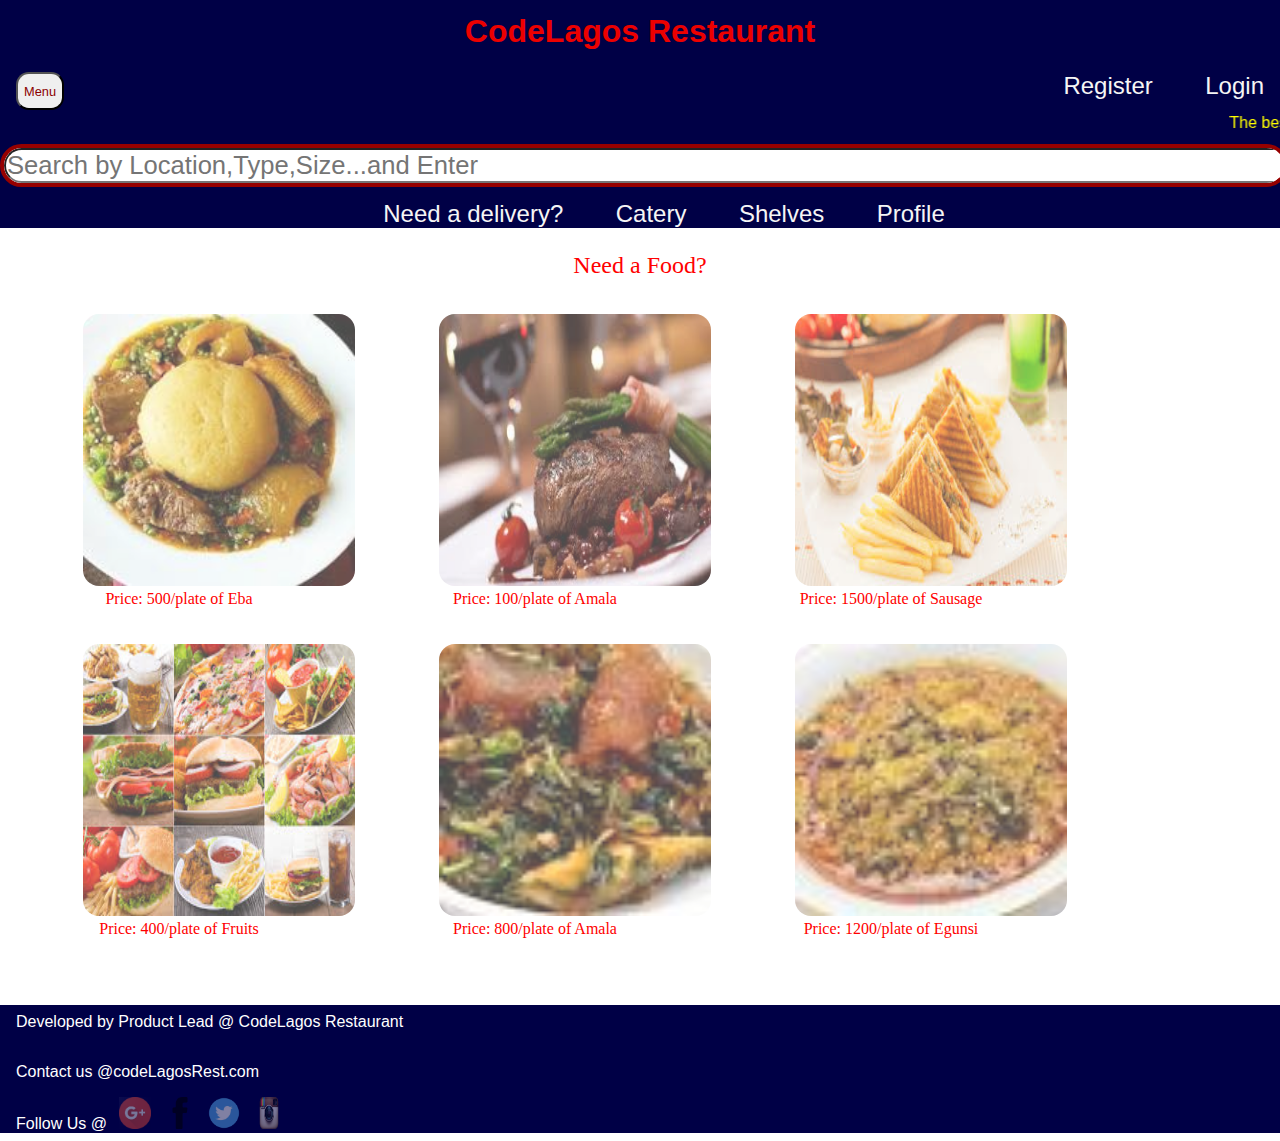
<file: RESTAURANT/index.html>
<!--
    NAME: OMOLE-ADEBOMI STEVEN
    PROJECT: RESTAURANT
    DOB: 29th of July
    
-->
<!DOCTYPE HTML>
<HTML>
<head>
    <meta charset='utf-8'>
    <meta name='viewpoint' content='width=width-width, initial-scale=1.0'>
    <title>
        Restaurant
    </title>
     <link rel="stylesheet" href="CSS/index.css">
    </head>
    <body>

    
        <div class='headcase'>
        <h1 class='head'>CodeLagos Restaurant</h1>
        <div class='menu-down'>
            <button class='menu-btn'>Menu<i ></i></button>
            <div class='menu-form'>
            <a href='cart.php'><button class='menu-btn'>My Cart</button></a>
            <button class='menu-btn'>My Order</button>
            <a href='chats.php'><button class='menu-btn'>Chats</button></a>
            <button class='menu-btn'>Contacts</button>
            <a href='payment.html'><button class='menu-btn'>Payment</button></a>
            </div>
        </div>
        <div class='headline'>
            <!--a href='postgig.php'><button class='header'>Advertisement</button></a-->
            <a href='signup.html'><span class='header'>Register</span></a>
            <a href='login.html'><span class='header'>Login</span></a>
        </div>
        <div style='color:yellow;margin-bottom:-1.5em;margin-top:4em'><marquee>The best Restaurant you will ever love</marquee></div>
        <div class='searchbar'>
                <div class = "topnav">
                <form action = '' method = 'GET' name = 'querySearch'>
                  <input type = "text" size=100% step=10 name = 'search' placeholder = "Search by Location,Type,Size...and Enter" required/>
                </form>
                </div>
        </div>
        <div class='headline1'>
            <!--a href='postgig.php'><button class='header'>Advertisement</button></a-->
            <a href='postgig.php'><span class='header'>Need a delivery?</span></a>
            <a href='postgig.php'><span class='header'>Catery</span></a>
            <a href='services.php'><span class='header'>Shelves</span></a>
            <a href='updateprofile.php'><span class='header'>Profile</span></a>
        </div>
        </div>
        <section>
        <div class='food'>
            <label>Need a Food?</label>
        </div>
        <table>
        <tr> 
        <td><span><a href=''>
            <div class='image-down'>
                    <img src='IMAGES/eba.jpeg' class='img-control' title='Eba'/></a><div class='price'>Price: 500/plate of Eba</div>
                    <div class='image-form'>
                    <a href='cart.php'><button class='image-btn'>Like</button></a>
                   
                    <a href='chats.php'><button class='image-btn'>Cart</button></a>
                    <button class='image-btn'>Contact</button>
                    <div class='popup-contact'><button class='image-btn' onclick='popupForm1()' name ='contact-btn'>Order</button>
        
                        <span class='popupbox-contact' id='popup1'>
                        <div class='container'>    
                        <form action='' method='POST' name='saveCardDetails' class='order-form'>
                                <div class='order-content'><label for='card_name'>Name on card</label></div>
                                <div class='order-content'><input id='card_name' name='bankUserName' type='text' required></div>
                                <div class='order-content'><label for='card_number'>Card Number</label></div>
                                <div class='order-content'><input id='card_number' name='bankCardNo' type='number' required></div>
                                <div class='order-content'><label for='bank_namer'>Bank Name</label></div>
                                <div class='order-content'><input id='bank_name' name='bankName' type='text' required></div>
                                <div class='order-content'><label for='bank_namer'>Order Pieces</label></div>
                                <div class='order-content'><input id='pieces1' name='orderPieces' type='number' required></div>
                                <div class='order-content'><label for='bank_namer'>Delivery Location</label></div>
                                <div class='order-content'><input id='bank_name' name='location' type='text' required></div>
                                <button class='order-btn' onclick='place1()'>Place Order</button>
                            </form>
                            </div>
                            </span>
                            </div>
                            <script>
                                    function popupForm1() {
                                        var popup = document.getElementById('popup1');
                                            popup.classList.toggle('show');
                                                }
                                    function place1(){
                                        var piece = document.getElementById('pieces1').value;
                                        var totalPrice = piece * 500;
                                        alert("Order Succesfully placed for "+piece+"for "+totalPrice);
                                    }
                                </script>
                    </div>
                </div></span></td>
        <td><span><a href=''>
            <div class='image-down'>
                <img src='IMAGES/rest1.jpeg' class='img-control' title='Amala'/></a><div class='price'>Price: 100/plate of Amala</div>
                <div class='image-form'>
                        <a href='cart.php'><button class='image-btn'>Like</button></a>
                        
                        <a href='chats.php'><button class='image-btn'>Cart</button></a>
                        <button class='image-btn'>Contact</button>
                        <div class='popup-contact'><button class='image-btn' onclick='popupForm2()' name ='contact-btn'>Order</button>
        
                            <span class='popupbox-contact' id='popup2'>
                            <div class='container'>    
                            <form action='' method='POST' name='saveCardDetails' class='order-form'>
                                    <div class='order-content'><label for='card_name'>Name on card</label></div>
                                    <div class='order-content'><input id='card_name' name='bankUserName' type='text' required></div>
                                    <div class='order-content'><label for='card_number'>Card Number</label></div>
                                    <div class='order-content'><input id='card_number' name='bankCardNo' type='number' required></div>
                                    <div class='order-content'><label for='bank_namer'>Bank Name</label></div>
                                    <div class='order-content'><input id='bank_name' name='bankName' type='text' required></div>
                                    <div class='order-content'><label for='bank_namer'>Order Pieces</label></div>
                                    <div class='order-content'><input id='pieces2' name='orderPieces' type='number' required></div>
                                    <div class='order-content'><label for='bank_namer'>Delivery Location</label></div>
                                    <div class='order-content'><input id='bank_name' name='location' type='text' required></div>
                                    <button class='order-btn' onclick='place2()'>Place Order</button>
                                </form>
                                </div>
                                </span>
                                </div>
                                <script>
                                        function popupForm2() {
                                            var popup = document.getElementById('popup2');
                                                popup.classList.toggle('show');
                                                    }
                                        function place2(){
                                            var piece = document.getElementById('pieces2').value;
                                            var totalPrice = piece * 100;
                                            alert("Order Succesfully placed for "+piece+"for "+totalPrice);
                                    }
                                    </script>
                        </div>
                    </div></span></td>
        <td><span><a href=''>
                <div class='image-down'>
                    <img src='IMAGES/rest2.jpeg' title='sausage' class='img-control'/></a><div class='price'>Price: 1500/plate of Sausage</div>
                    <div class='image-form'>
                            <a href='cart.php'><button class='image-btn'>Like</button></a>
                          
                            <a href='chats.php'><button class='image-btn'>Cart</button></a>
                            <button class='image-btn'>Contact</button>
                            <div class='popup-contact'><button class='image-btn' onclick='popupForm3()' name ='contact-btn'>Order</button>
        
                                <span class='popupbox-contact' id='popup3'>
                                <div class='container'>    
                                <form action='' method='POST' name='saveCardDetails' class='order-form'>
                                        <div class='order-content'><label for='card_name'>Name on card</label></div>
                                        <div class='order-content'><input id='card_name' name='bankUserName' type='text' required></div>
                                        <div class='order-content'><label for='card_number'>Card Number</label></div>
                                        <div class='order-content'><input id='card_number' name='bankCardNo' type='number' required></div>
                                        <div class='order-content'><label for='bank_namer'>Bank Name</label></div>
                                        <div class='order-content'><input id='bank_name' name='bankName' type='text' required></div>
                                        <div class='order-content'><label for='bank_namer'>Order Pieces</label></div>
                                        <div class='order-content'><input id='pieces3' name='orderPieces' type='number' required></div>
                                        <div class='order-content'><label for='bank_namer'>Delivery Location</label></div>
                                        <div class='order-content'><input id='bank_name' name='location' type='text' required></div>
                                        <button class='order-btn' onclick='place3()'>Place Order</button>
                                    </form>
                                    </div>
                                    </span>
                                    </div>
                                    <script>
                                            function popupForm3() {
                                                var popup = document.getElementById('popup3');
                                                    popup.classList.toggle('show');
                                                        }
                                            function place3(){
                                                var piece = document.getElementById('pieces3').value;
                                                var totalPrice = piece * 1500;
                                                alert("Order Succesfully placed for "+piece+"for "+totalPrice);
                                            }
                                        </script>
                            </div>
                        </div></span></td>
        </tr>
        <tr>
        <td><span><a href=''>
                <div class='image-down'>
                    <img src='IMAGES/rest3.jpeg'title='Fruits' class='img-control'/></a><div class='price'>Price: 400/plate of Fruits</div>
                    <div class='image-form'>
                            <a href='cart.php'><button class='image-btn'>Like</button></a>
                            
                            <a href='chats.php'><button class='image-btn'>Cart</button></a>
                            <button class='image-btn'>Contact</button>
                            <div class='popup-contact'><button class='image-btn' onclick='popupForm4()' name ='contact-btn'>Order</button>
        
                                <span class='popupbox-contact' id='popup4'>
                                <div class='container'>    
                                <form action='' method='POST' name='saveCardDetails' class='order-form'>
                                        <div class='order-content'><label for='card_name'>Name on card</label></div>
                                        <div class='order-content'><input id='card_name' name='bankUserName' type='text' required></div>
                                        <div class='order-content'><label for='card_number'>Card Number</label></div>
                                        <div class='order-content'><input id='card_number' name='bankCardNo' type='number' required></div>
                                        <div class='order-content'><label for='bank_namer'>Bank Name</label></div>
                                        <div class='order-content'><input id='bank_name' name='bankName' type='text' required></div>
                                        <div class='order-content'><label for='bank_namer'>Order Pieces</label></div>
                                        <div class='order-content'><input id='pieces4' name='orderPieces' type='number' required></div>
                                        <div class='order-content'><label for='bank_namer'>Delivery Location</label></div>
                                        <div class='order-content'><input id='bank_name' name='location' type='text' required></div>
                                        <button class='order-btn' onclick='place4()'>Place Order</button>
                                    </form>
                                    </div>
                                    </span>
                                    </div>
                                    <script>
                                            function popupForm4() {
                                                var popup = document.getElementById('popup4');
                                                    popup.classList.toggle('show');
                                                        }
                                            function place4(){
                                                var piece = document.getElementById('pieces4').value;
                                                var totalPrice = piece * 400;
                                                alert("Order Succesfully placed for "+piece+"for "+totalPrice);
                                            }
                                        </script>
                            </div>
                        </div></span></td>
        <td><span><a href=''>
                <div class='image-down'>
                    <img src='IMAGES/eforiro.jpeg' class='img-control' title='Amala'/></a><div class='price'>Price: 800/plate of Amala</div>
                    <div class='image-form'>
                            <a href='cart.php'><button class='image-btn'>Like</button></a>
                            
                            <a href='chats.php'><button class='image-btn'>Cart</button></a>
                            <button class='image-btn'>Contact</button>
                            <div class='popup-contact'><button class='image-btn' onclick='popupForm5()' name ='contact-btn'>Order</button>
        
                                <span class='popupbox-contact' id='popup5'>
                                <div class='container'>    
                                <form action='' method='POST' name='saveCardDetails' class='order-form'>
                                        <div class='order-content'><label for='card_name'>Name on card</label></div>
                                        <div class='order-content'><input id='card_name' name='bankUserName' type='text' required></div>
                                        <div class='order-content'><label for='card_number'>Card Number</label></div>
                                        <div class='order-content'><input id='card_number' name='bankCardNo' type='number' required></div>
                                        <div class='order-content'><label for='bank_namer'>Bank Name</label></div>
                                        <div class='order-content'><input id='bank_name' name='bankName' type='text' required></div>
                                        <div class='order-content'><label for='bank_namer'>Order Pieces</label></div>
                                        <div class='order-content'><input id='pieces5' name='orderPieces' type='number' required></div>
                                        <div class='order-content'><label for='bank_namer'>Delivery Location</label></div>
                                        <div class='order-content'><input id='bank_name' name='location' type='text' required></div>
                                        <button class='order-btn' onclick='place5()'>Place Order</button>
                                    </form>
                                    </div>
                                    </span>
                                    </div>
                                    <script>
                                        function popupForm5() {
                                            var popup = document.getElementById('popup5');
                                                popup.classList.toggle('show');
                                                    }
                                        function place5(){
                                            var piece = document.getElementById('pieces5').value;
                                            var totalPrice = piece * 800;
                                            alert("Order Succesfully placed for "+piece+"for "+totalPrice);
                                        }
                                    </script>
                            </div>
                        </div></span></td>
        <td><span><a href=''>
                <div class='image-down'>
                    <img src='IMAGES/egunsi.jpeg' title='sausage' class='img-control'/></a><div class='price'>Price: 1200/plate of Egunsi</div>
                    <div class='image-form'>
                            <a href='cart.php'><button class='image-btn'>Like</button></a>
                            
                            <a href='chats.php'><button class='image-btn'>Cart</button></a>
                            <button class='image-btn'>Contact</button>
                            <div class='popup-contact'><button class='image-btn' onclick='popupForm6()' name ='contact-btn'>Order</button>
        
                                <span class='popupbox-contact' id='popup6'>
                                <div class='container'>    
                                <form action='' method='POST' name='saveCardDetails' class='order-form'>
                                        <div class='order-content'><label for='card_name'>Name on card</label></div>
                                        <div class='order-content'><input id='card_name' name='bankUserName' type='text' required></div>
                                        <div class='order-content'><label for='card_number'>Card Number</label></div>
                                        <div class='order-content'><input id='card_number' name='bankCardNo' type='number' required></div>
                                        <div class='order-content'><label for='bank_namer'>Bank Name</label></div>
                                        <div class='order-content'><input id='bank_name' name='bankName' type='text' required></div>
                                        <div class='order-content'><label for='bank_namer'>Order Pieces</label></div>
                                        <div class='order-content'><input id='pieces6' name='orderPieces' type='number' required></div>
                                        <div class='order-content'><label for='bank_namer'>Delivery Location</label></div>
                                        <div class='order-content'><input id='bank_name' name='location' type='text' required></div>
                                        <button class='order-btn' onclick='place6()'>Place Order</button>
                                    </form>
                                    </div>
                                    </span>
                                    </div>
                                    <script>
                                    function popupForm6() {
                                        var popup = document.getElementById('popup6');
                                        popup.classList.toggle('show');
                                            }
                                    function place6(){
                                        var piece = document.getElementById('pieces6').value;
                                        var totalPrice = piece * 1200;
                                        alert("Order Succesfully placed for "+piece+"for "+totalPrice);
                                    }
                                    </script>
                            </div>
                        </div></span></td>
        </tr>
        </tr>
        </table>
        </section>
        
        <section class='footercase'>
            <div style='margin-left:1em;margin-top:0.5em;'>
                Developed by Product Lead @ CodeLagos Restaurant
            </div>
            <div style='margin-left:1em;margin-top:2em;'>
                Contact us @codeLagosRest.com
            </div>
            <div style='margin-left:1em;margin-top:-0.5em'>
                Follow Us @ 
                <a href='twitter.com'><img src='IMAGES/google.png' class='footer-img'/></a>
                <a href='facebook.com'><img src='IMAGES/facebook.png' class='footer-img'/></a>
                <a href='twitter.com'><img src='IMAGES/twitter.png' class='footer-img'/></a>
                <a href='instagram.com'><img src='IMAGES/instagram.png' class='footer-img'/></a>
            </div>
        </section>
    </body>
</HTML>
</file>
<file: RESTAURANT/CSS/index.css>
body {
    width:100%;
    height:100%;
    margin: 0;
    text-decoration:none;
    background-size:100% 100%;
    
    background-position:fixed;
    
    /*background-image: url('freelance1.jpg');*/
    opacity:1;
    background-repeat:no-repeat;
    background-position:fixed;
    filter:alpha(opacity=100);
    z-index: -1
}
a {text-decoration: none}
.head {
    color:rgb(236, 0, 0);
    text-align: center;
}
.headcase {
    overflow: hidden;
     /*#333*/
    font-family: Arial;
    background-color: rgb(0,0,70);
    width: 100%;
    height:auto;
    margin-top:-0.5em;
    border: 5px thin rgb(0,0,70);
}
.footercase {
    margin-top:5%;
    overflow: hidden;
    color:white;
    background-color: rgb(0,0,70); /*#333*/
    font-family: Arial;
    background-color: rgb(0,0,70);
    width: 100%;
    height: auto;
    border: 5px thin rgb(0,0,70);
}
.footer-img {
    width:2em;
    height:2em;
    margin-top:1.5em;
    margin-left:0.5em;
    opacity:0.5;
}
.footer-img:hover {
    opacity:1;
    height:2.5em;
    width:2.5em;
}
.menu-btn {
    color:white ;
  
    font-size:0.8em ;
    border-radius:1em ;
    height:3em ;
   
}
.menu-btn:hover {
    color:red ;
    background-color:white ;
}

.menu-form button {
float: none ;
color: white ;
background-color:rgb(0,0,70) ;
padding: 12px 16px ;
text-decoration: none ;
display: block ;
text-align: center ;
}

.menu-form {
display: none ;
position: absolute ;
background-color: white;
width: auto ;
height:auto ;
/*box-shadow: 0px 8px 16px 0px rgba(0,0,0,0.2);*/
z-index: 1 ;

}

/* Show the dropdown menu on hover */
.menu-down {
    width:1em ;
    margin-top:0em ;
    margin-left: 1em ;
    margin-bottom:-1em ;
    float:left ;
}
.menu-down:hover .menu-form {
display: block ;
}
.menu-btn {
    color:darkred ;

    border-radius:1em ;
    
    
}
.menu-btn:hover  {
    color:white ;
    background-color:darkred ;
}



.image-btn {
    color:white ;
  
    font-size:0.8em ;
    border-radius:1em ;
    height:3em ;
   
}
.image-btn:hover {
    color:red ;
    background-color:white ;
}

.image-form button {
float: none ;
color: white ;

background-color:rgb(0,0,70) ;
padding: 12px 16px ;
text-decoration: none ;
display: block ;
text-align: center ;
}

.image-form {
display: none ;
margin-top:-19em;
margin-left:20em;
position: absolute ;
width: auto ;
height:auto ;
/*box-shadow: 0px 8px 16px 0px rgba(0,0,0,0.2);*/
z-index: 1 ;

}

.image-down:hover .image-form {
display: block ;
}
.image-btn {
    color:darkred ;

    border-radius:1em ;
    
    
}
.image-btn:hover  {
    color:white ;
    background-color:darkred ;
}


.topnav{
    overflow: hidden ;
    background-color: white;
    size:100%;
    border-radius: 2em;
    margin-left:0em;
}
.topnav input[type=text] {
    float: left;
    color:green;
    padding: 1px;
    size:100%;
    font-weight: normal;
    margin-top: auto;
    margin-left:0em;
    margin-right: 0em;
    font-size: 0.8em;
    border-radius: 2em;
    background-size: 100%;
    
}
.searchbar {
    color: rgb(250,0,0);
    background-color: rgb(250,0,0);
    margin-top:1em;
    margin-left:auto;
    width:100%;
    margin-right:auto;
    margin-bottom:0em;
    border: 4px solid rgb(150,0,0);
    float: left;
    font-size:2em;
    border-radius: 2em;
    size:100%;
}

.header{
    
    color: whitesmoke;
    height: 5em;
    font-size:1.5em;
    margin-left:2em;
    -moz-border-radius: 3px;
    -webkit-border-radius: 3px;
    border-radius: 0.5em;
    border: none;
    -o-transition: all 0.218s;
    -moz-transition: all 0.218s;
    -webkit-transition: all 0.218s;
    transition: all 0.218s;
  }
  
  .header:hover,
  .header:active,
  .header:focus {
    background-color: rgb(129, 9, 39);
    height:6em;
    border-radius: 0em;
  }
  .headline {
    float:right; 
    margin-right:1em;
    position: relative; 
    margin-top:0em;
    margin-bottom:0em;
  }
  .headline1 {
  
    text-align: center;
    position: relative; 
    margin-top:5.5em;
    margin-bottom:0em;
  }

  .food {
      margin-top:1em;
      color: red;
      font-size:1.5em;
      height:100%;
      text-align:center;
  }
  @keyframes example {
    from {opacity: 0.5;}
    to {opacity: 1;}
}
  .img-control {
      width:20em;
      margin-left: 6em;
      height:20em;
      margin-top:2em;
      opacity: 0.7;
      border-radius:1em;
      animation-name: example;
      animation-duration: 10s;
      animation-delay: 2s;
      animation-iteration-count: infinite;
  }
.img-control:hover {
    opacity: 1;
    height:21em;
    width:21em;
    margin-left:6em;
    margin-top:1em;
    border-radius:2em;
    opacity:1;
}
.price {
    color:red;
    text-align: center;}
  .con {
      color:red;
      background-color: yellow;
      margin-top:-10em;
      height:5em;
      border: 2px solid rgb(241, 86, 86);
      marquee:left;
      display: none;
  }
  @media screen and (max-width:1280px){
    .img-control {
        width:17em;
        margin-left: 5em;
        height:17em;
       
    }
  .img-control:hover {
      height:18em;
      width:18em;
      margin-left:5em;
  }
  .image-form {
    margin-top:-13em;
    margin-left:9em;
    
    } 
  }
  @media screen and (max-width:1180px){
    .img-control {
        width:15em;
        margin-left: 4em;
        height:15em;
       
    }
  .img-control:hover {
      height:16em;
      width:16em;
      margin-left:4em;
  }
  .image-form {
    margin-top:-13em;
    margin-left:9em;
    
    } 
  }
  @media screen and (max-width:1000px){
    .img-control {
        width:14em;
        margin-left: 4em;
        height:14em;
       
    }
  .img-control:hover {
      height:14.5em;
      width:14.5em;
      margin-left:4em;
  }
}
  @media screen and (max-width:900px){
    .img-control {
        width:12em;
        margin-left: 2em;
        height:12em;
       
    }
  .img-control:hover {
      height:13em;
      width:13em;
      margin-left:2em;
  }
  .image-form {
    margin-top:-13em;
    margin-left:9em;
    
    } 
  }
  @media screen and (max-width:720px){
    .img-control {
        width:10em;
        margin-left: 2em;
        height:10em;
       
    }
  .img-control:hover {
      height:11em;
      width:11em;
      margin-left:2em;
  }
  .image-form {
    margin-top:-10em;
    margin-left:5em;
    
    } 

.header{
    font-size:1.3em;
    margin-left:1em;
    }
  }
  @media screen and (max-width:600px){
    .img-control {
        width:9em;
        margin-left:0.8em;
        height:9em;
       
    }
  .img-control:hover {
      height:9.5em;
      width:9.5em;
      margin-left:0.8em;
  }

.header{
    font-size:1.2em;
    }
  }
  @media screen and (max-width:500px){
    .img-control {
        width:6em;
        height:6em;
        margin-left:0.5em;
    }
  .img-control:hover {
      height:6em;
      width:6em;
  }
  .image-form {
    margin-top:-8em;
    margin-left:3em;
    font-size:0.8em;
    
    }
    .header{
    font-size:1em;
    margin-left:1em;
    }
    .head {
        font-size:1.7em;
    }
  }




.popup-contact {
    position: relative;
    display: inline-block;
    cursor: pointer;
    height:1em;
}

.popup-contact .popupbox-contact {
    visibility: hidden;
    margin-left:-30%;
    float:left;
    
}

.popup-contact .popupbox-contact::after {
    width:auto;
    position: absolute;
    margin-left:-30%;
    float: right;
  
}
/* Toggle this class when clicking on the popup container (hide and show the popup) */
.popup-contact .show {
    margin-top:0em;
    margin-left:3em;
    visibility: visible;
    -webkit-animation: fadeIn 0s;
    animation: fadeIn 0s;
    float: left;
}
.order-form {
    color:white;
    background-color:rgb(0,0,0);
    box-sizing: border-box;
    border-radius: 1em;
}
.order-content {
    color:white;
    margin-left:1em;
    margin-right:1em;
    margin-top:0.5em;
    margin-bottom:0.5em;
    border-radius: 2em;
}
.order-btn {
    color:red;
    background-color:black;
    margin-bottom:1em;
    margin-left:4em;
    border-radius: 2em;
    height:3em
}
.order-btn:hover{
    color:white;
    background-color: red;
}

/* Add animation (fade in the popup) */
@-webkit-keyframes fadeIn {
    from {opacity: 0;}
    to {opacity: 1;}
}

@keyframes fadeIn {
    from {opacity: 0;}
    to {opacity:1 ;}
}
</file>
